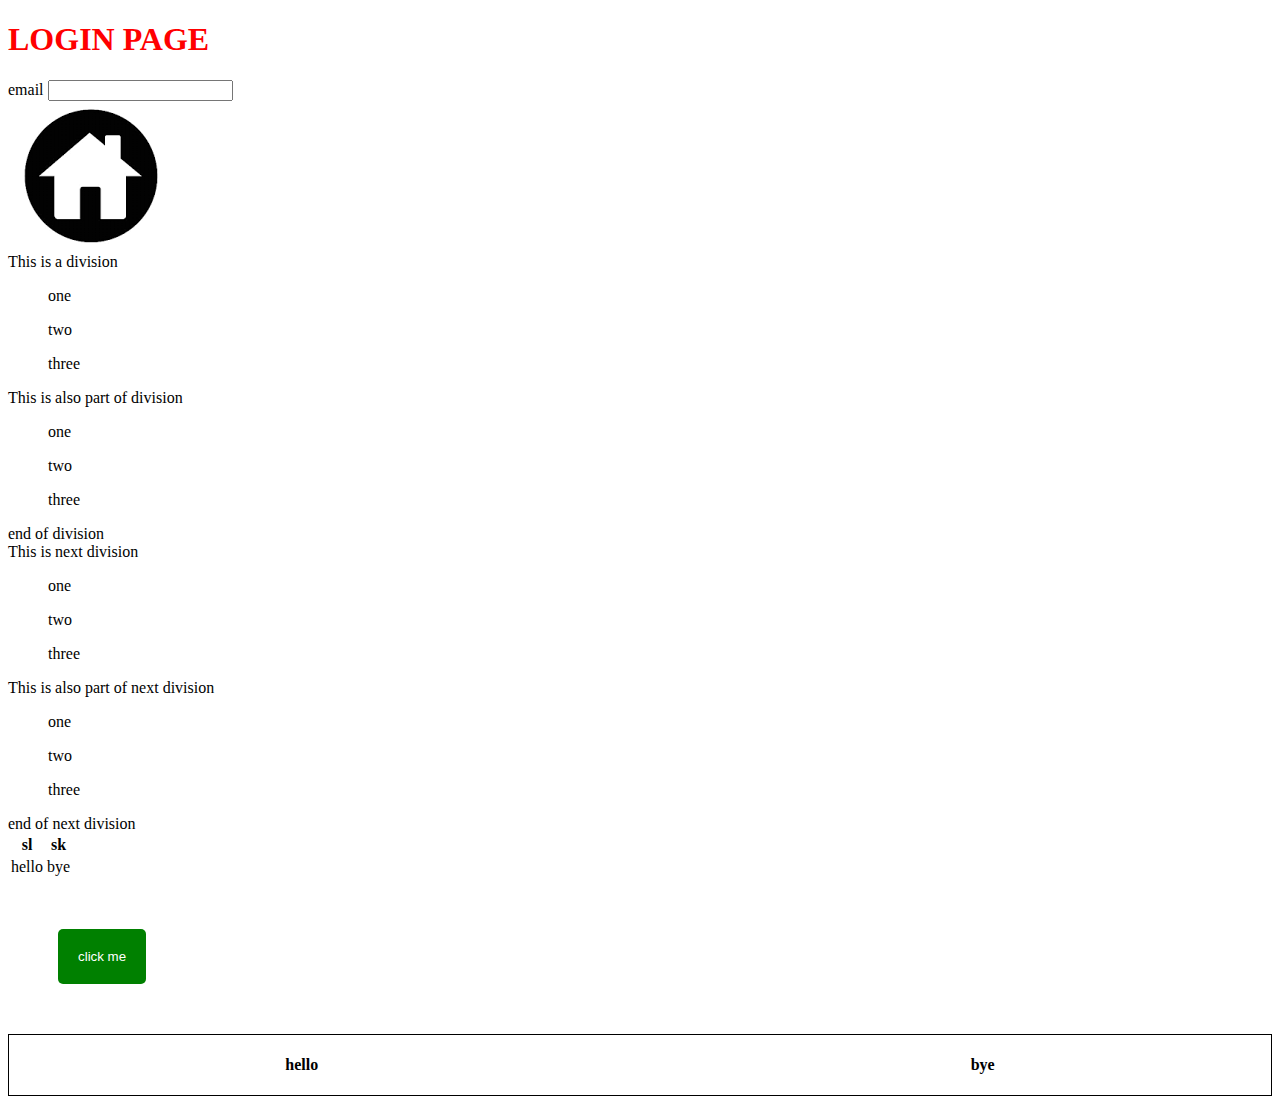
<file: index.html>
<!DOCTYPE html>
<html lang="en">
<head>
    <meta charset="UTF-8">
    <meta name="viewport" content="width=device-width, initial-scale=1.0">
    <title>Document</title>
    <link rel="stylesheet" href="index.css">
</head>
<body>
    <h1 class="name">LOGIN PAGE</h1>
    <form action="">
        <label for="">email <input type="text"></label>
    </form>
    <img src="[data-uri]" 
    alt="house icon">
    <div>
        This is a division
        <ul>one</ul>
        <ul>two</ul>
        <ul>three</ul>
        This is also part of division
        <ol>one</ol>
        <ol>two</ol>
        <ol>three</ol>
        end of division
    </div>
    <div>
        This is next division
        <ul>one</ul>
        <ul>two</ul>
        <ul>three</ul>
        This is also part of next division
        <ol>one</ol>
        <ol>two</ol>
        <ol>three</ol>
        end of next division
    </div>
    <table>
        <!-- control slash for comment -->
         <tr>
            <th>sl</th>
            <th>sk</th>
        </tr>
        <tr>
            <td>hello</td>
            <td>bye</td>
        </tr>
    </table>
    <button>click me</button>
    <!-- for a button click me, padding is the space inside the border of the button, and margin the space surrounding the border -->
    <div class="box">
        <h4>hello</h4>
        <h4>bye</h4>
    </div>
</body>
</html>
</file>
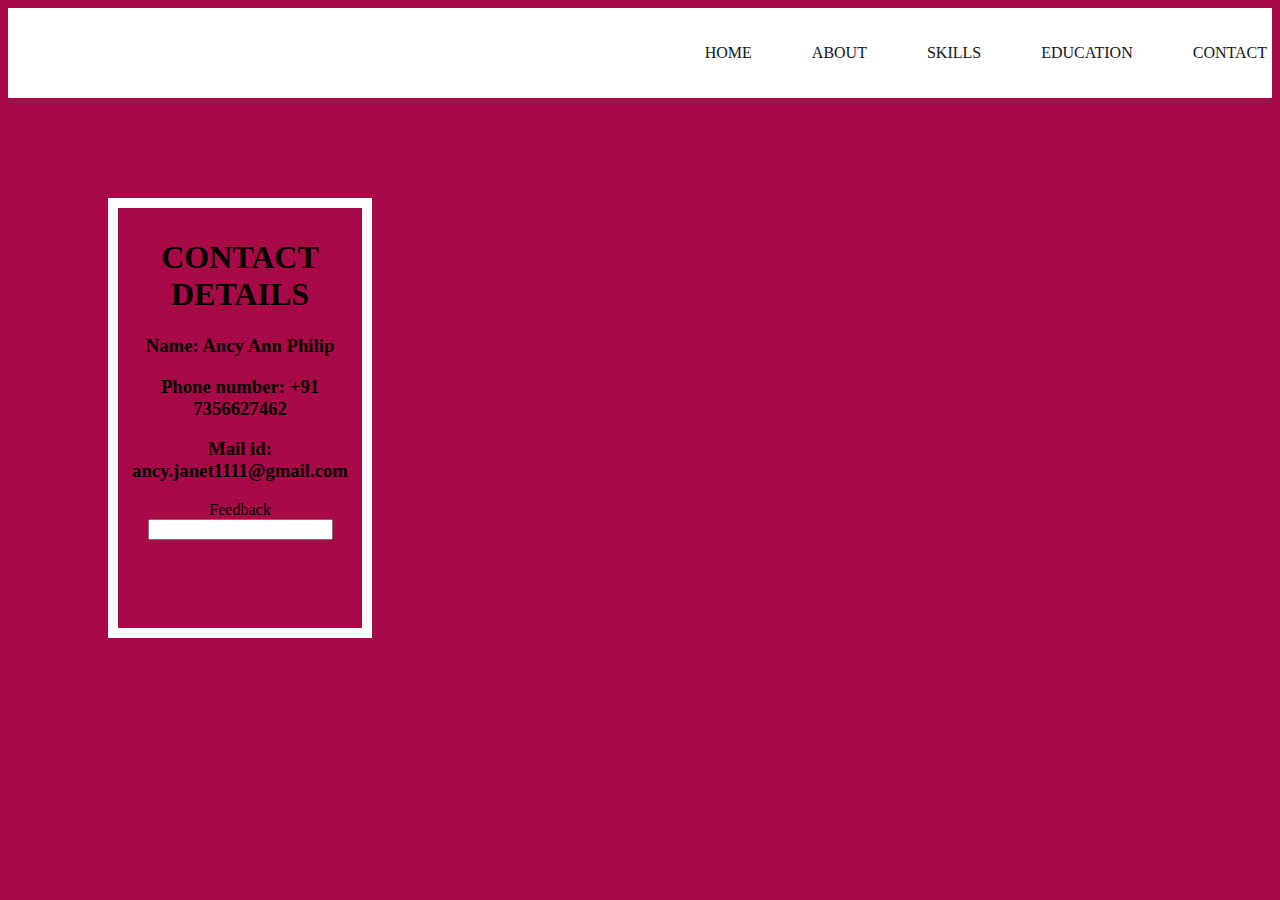
<file: contact.html>
<!DOCTYPE html>
<html lang="en">
<head>
    <meta charset="UTF-8">
    <meta name="viewport" content="width=device-width, initial-scale=1.0">
    <title>Contact</title>
    <link rel="stylesheet" href="contact.css">
</head>
<nav class="topnav">
    <a href="home.html" style="text-decoration:none;">HOME</a>
    <a href="about.html" style="text-decoration:none;">ABOUT</a>
    <a href="skills.html" style="text-decoration:none;">SKILLS</a>
    <a href="education.html" style="text-decoration:none;">EDUCATION</a>
    <a href="contact.html" style="text-decoration:none;">CONTACT</a>
</nav>
<body style="background-color:rgb(167, 10, 70);">
    <div class="sect">
    <div class="intro">
        <h1>CONTACT DETAILS</h1>
        <h3>Name: Ancy Ann Philip</h3>
        <h3>Phone number: +91 7356627462</h3>
        <h3>Mail id: ancy.janet1111@gmail.com</h3>
        <form action="">
            <label for="">Feedback <input type="text"></label>
        </form>
    </div>
    <div class="image">
        <iframe src="https://www.google.com/maps/embed?pb=!1m18!1m12!1m3!1d3927.7162733985747!2d76.32979797450982!3d10.122294370919525!2m3!1f0!2f0!3f0!3m2!1i1024!2i768!4f13.1!3m3!1m2!1s0x3b080f11657f61f5%3A0x2fae793757e2682b!2sLivit%20Harmony!5e0!3m2!1sen!2sin!4v1734379412341!5m2!1sen!2sin" width="600" height="450" style="border:0;" allowfullscreen="" loading="lazy" referrerpolicy="no-referrer-when-downgrade"></iframe>
    </div>
    </div>
</body>
</html>
</file>
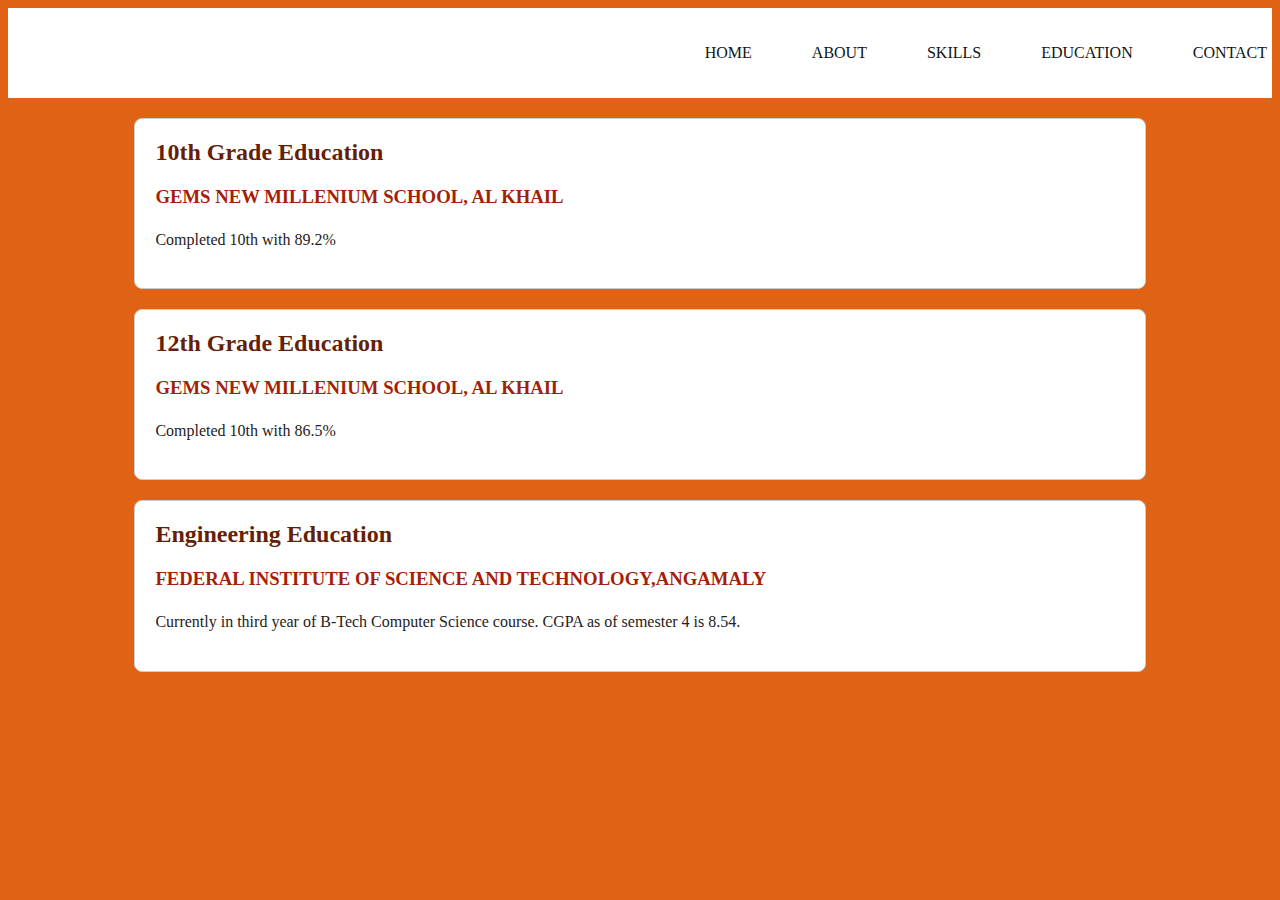
<file: education.html>
<!DOCTYPE html>
<html lang="en">
<head>
    <meta charset="UTF-8">
    <meta name="viewport" content="width=device-width, initial-scale=1.0">
    <title>Education</title>
    <link rel="stylesheet" href="education.css">
</head>
<nav class="topnav">
    <a href="home.html" style="text-decoration:none;">HOME</a>
    <a href="about.html" style="text-decoration:none;">ABOUT</a>
    <a href="skills.html" style="text-decoration:none;">SKILLS</a>
    <a href="education.html" style="text-decoration:none;">EDUCATION</a>
    <a href="contact.html" style="text-decoration:none;">CONTACT</a>
</nav>
<body style="background-color: rgb(224, 98, 20);">
    <div class="container">
        <div class="box">
            <h2>10th Grade Education</h2>
            <h3>GEMS NEW MILLENIUM SCHOOL, AL KHAIL</h3>
            <p>
                Completed 10th with 89.2%
            </p>
        </div>
        <div class="box">
            <h2>12th Grade Education</h2>
            <h3>GEMS NEW MILLENIUM SCHOOL, AL KHAIL</h3>
            <p>
                Completed 10th with 86.5%
            </p>
        </div>
        <div class="box">
            <h2>Engineering Education</h2>
            <h3>FEDERAL INSTITUTE OF SCIENCE AND TECHNOLOGY,ANGAMALY</h3>
            <p>
                Currently in third year of B-Tech Computer Science course.
                CGPA as of semester 4 is 8.54.     
            </p>
        </div>
    </div>
</body>
</html>
</file>
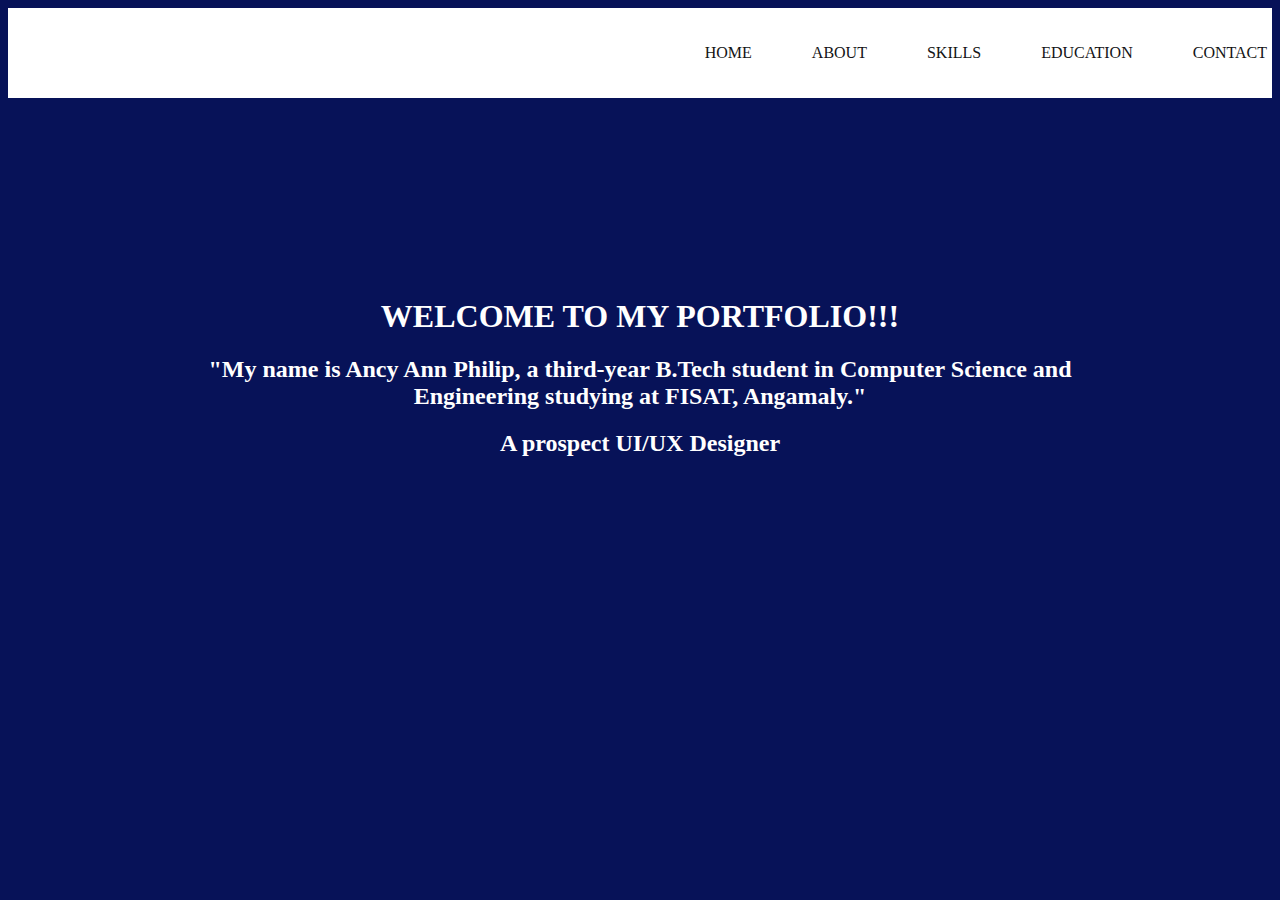
<file: home.html>
<!DOCTYPE html>
<html lang="en">
<head>
    <meta charset="UTF-8">
    <meta name="viewport" content="width=device-width, initial-scale=1.0">
    <title>Home</title>
    <link rel="stylesheet" href="home.css">
</head>
<nav class="topnav">
    <a href="home.html" style="text-decoration:none;">HOME</a>
    <a href="about.html" style="text-decoration:none;">ABOUT</a>
    <a href="skills.html" style="text-decoration:none;">SKILLS</a>
    <a href="education.html" style="text-decoration:none;">EDUCATION</a>
    <a href="contact.html" style="text-decoration:none;">CONTACT</a>
</nav>
<body style="background-color:rgb(7, 18, 88);">
    <div class="intro">
        <h1>WELCOME TO MY PORTFOLIO!!!</h1>
        <h2>
            "My name is Ancy Ann Philip, a third-year B.Tech student in Computer Science and Engineering studying at FISAT, Angamaly."  
        </h2>
        <h2>
            A prospect UI/UX Designer
        </h2>
    </div>
</body>
</html>
</file>
<file: index.css>
.name
{
    color: red;
}
button
{
    background-color: green;
    margin: 50px;
    padding: 20px;
    border-radius: 5px;
    color: white;
    border: none;
    cursor: pointer;
    transition: 2s; 
    /* its for creating a transition during hover */
}
button:hover{
    background-color: rgb(10, 109, 223);
}
.box
{
    display: flex;
    border: 1px solid black;
    text-align: center;
    justify-content: center;
    justify-content: space-around;
    /* it is wrt x axis */
    /* height: 100vh;
    it will be 100% of the viewing screen height*/
    align-items: center;
    gap: 100px;
    /* wrt to y axis */
}
</file>
<file: contact.css>
.topnav{
    background-color: rgb(255, 255, 255);
    text-align: right;
    height: 10vh;
    display: flex;
    align-items: center;
    gap: 50px;
    justify-content: flex-end;
}

a{
    color: rgb(19, 20, 21);
    padding: 5px;
}

.intro{
    margin:100px;
      width: 700px;
      height: 400px;
      padding: 10px;
      border: 10px solid white;
    text-align: center;
    font-size: medium;
}

.image{
    margin: 100px;
    width: 100%;
      width: 200pxpx;
      height: 200px;
    text-align: center;
}

.sect{
    display: flex;
}
</file>
<file: education.css>
.topnav{
    background-color: rgb(255, 255, 255);
    text-align: right;
    height: 10vh;
    display: flex;
    align-items: center;
    gap: 50px;
    justify-content: flex-end;
}

a{
    color: rgb(19, 20, 21);
    padding: 5px;
}

.container {
width: 80%;
margin: 20px auto;
display: flex;
flex-direction: column;
gap: 20px;
}

.box {
background-color: #ffffff;
border: 1px solid #ccc;
border-radius: 8px;
padding: 20px;
transition: 1s;
}

.box h2 {
margin-top: 0;
color: #651f06;
}

.box h3 {
    margin-top: 0;
    color: #a51f08;
    }

.box p {
color: #262121;
line-height: 1.6;
}

.box:hover {
    background-color:rgb(255, 5, 9)
}
</file>
<file: home.css>
.topnav{
    background-color: rgb(255, 255, 255);
    text-align: right;
    height: 10vh;
    display: flex;
    align-items: center;
    gap: 50px;
    justify-content: flex-end;
}

a{
    color: rgb(19, 20, 21);
    padding: 5px;
}

.intro{
    color: white;
    text-align: center;
    margin: 200px;
}
</file>
